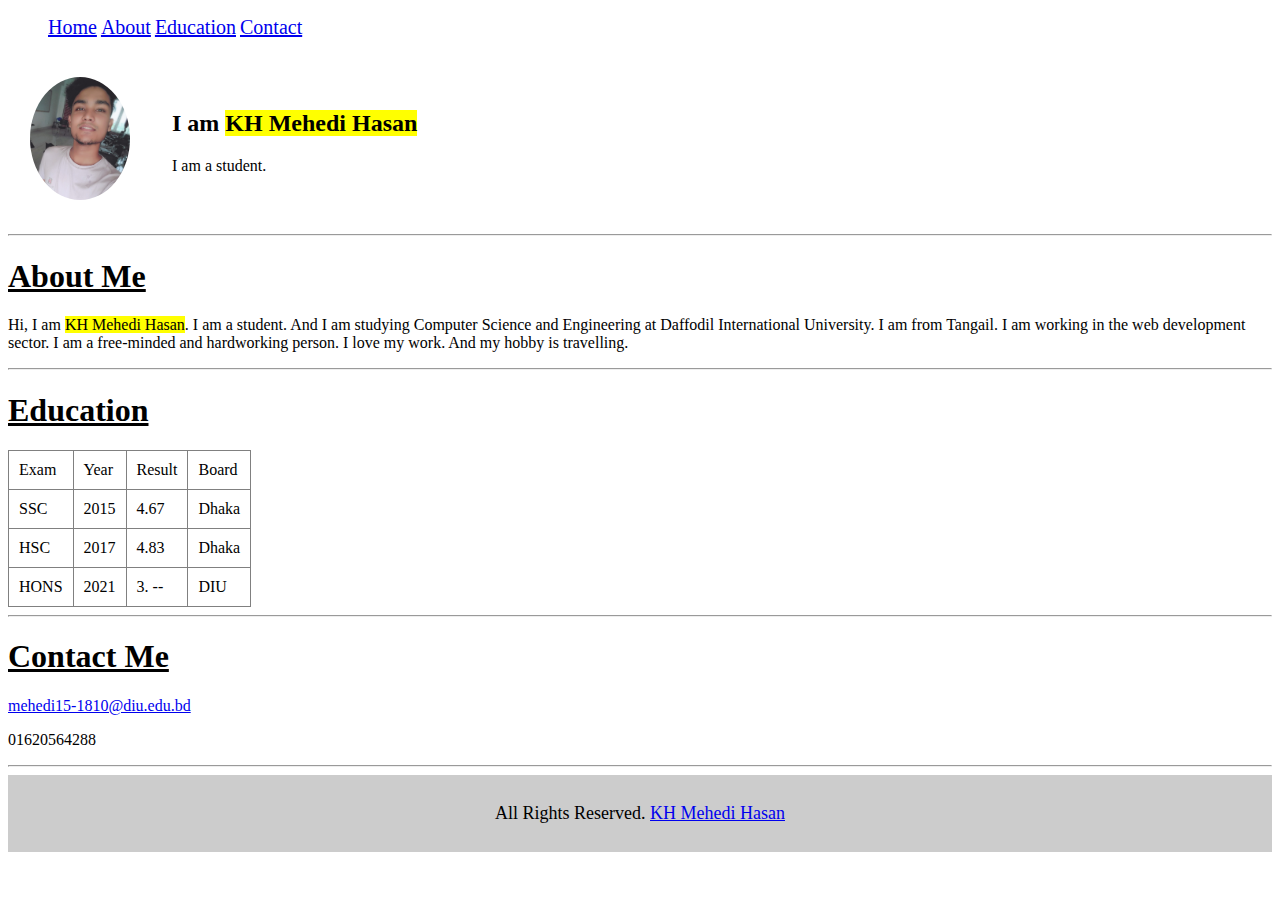
<file: index.html>
<!DOCTYPE html>
<html>
<head>
	<title>This is Lab report 1</title>
	<link rel="stylesheet" type="text/css" href="style.css">
</head>
<body>

	<header>
	  <nav>
	  	<ul>
	  		<li><a href="#">Home </a></li>
	  		<li><a href="#"> About</a></li>
	  		<li><a href="#"> Education </a></li>
	  		<li><a href="#"> Contact </a></li>
	  	</ul>
	  </nav>
	</header>
	<section class="bdy">
		<table cellpadding="20">
			<tr>
				<td><img width="100px" src="img/my.jpg"></td>
				<td>
					<h2>I am <mark>KH Mehedi Hasan</mark></h2>
					<p>I am a student.</p>
				</td>
			</tr>
		</table>
	</section>
	<hr>
	<section>
		<h1>About Me</h1>
		<p>Hi, I am <mark>KH Mehedi Hasan</mark>. I am a student. And I am studying Computer Science and Engineering at Daffodil International University. I am from Tangail. I am working in the web development sector. I am a free-minded and hardworking person. I love my work. And my hobby is travelling. </p>
	</section>
	<hr>
	<section class="edu">
		<h1>Education</h1>
		<table border="1" cellpadding="10">
			<tr>
				<td>Exam</td>
				<td>Year</td>
				<td>Result</td>
				<td>Board</td>
			</tr>

			<tr>
				<td>SSC</td>
				<td>2015</td>
				<td>4.67</td>
				<td>Dhaka</td>
			</tr>

			<tr>
				<td>HSC</td>
				<td>2017</td>
				<td>4.83</td>
				<td>Dhaka</td>
			</tr>

			<tr>
				<td>HONS</td>
				<td>2021</td>
				<td>3. --</td>
				<td>DIU</td>
			</tr>
		</table>
	</section>
	<hr>

	<section>
		<h1>Contact Me</h1>
		<p><a href="mailto:">mehedi15-1810@diu.edu.bd</a></p>
		<p>01620564288</p>
	</section>
	<hr>

	<footer>
		<center><p>All Rights Reserved. <a href="https://www.facebook.com/khmehedi1810/">KH Mehedi Hasan</a></p></center>
	</footer>

</body>
</html>
</file>
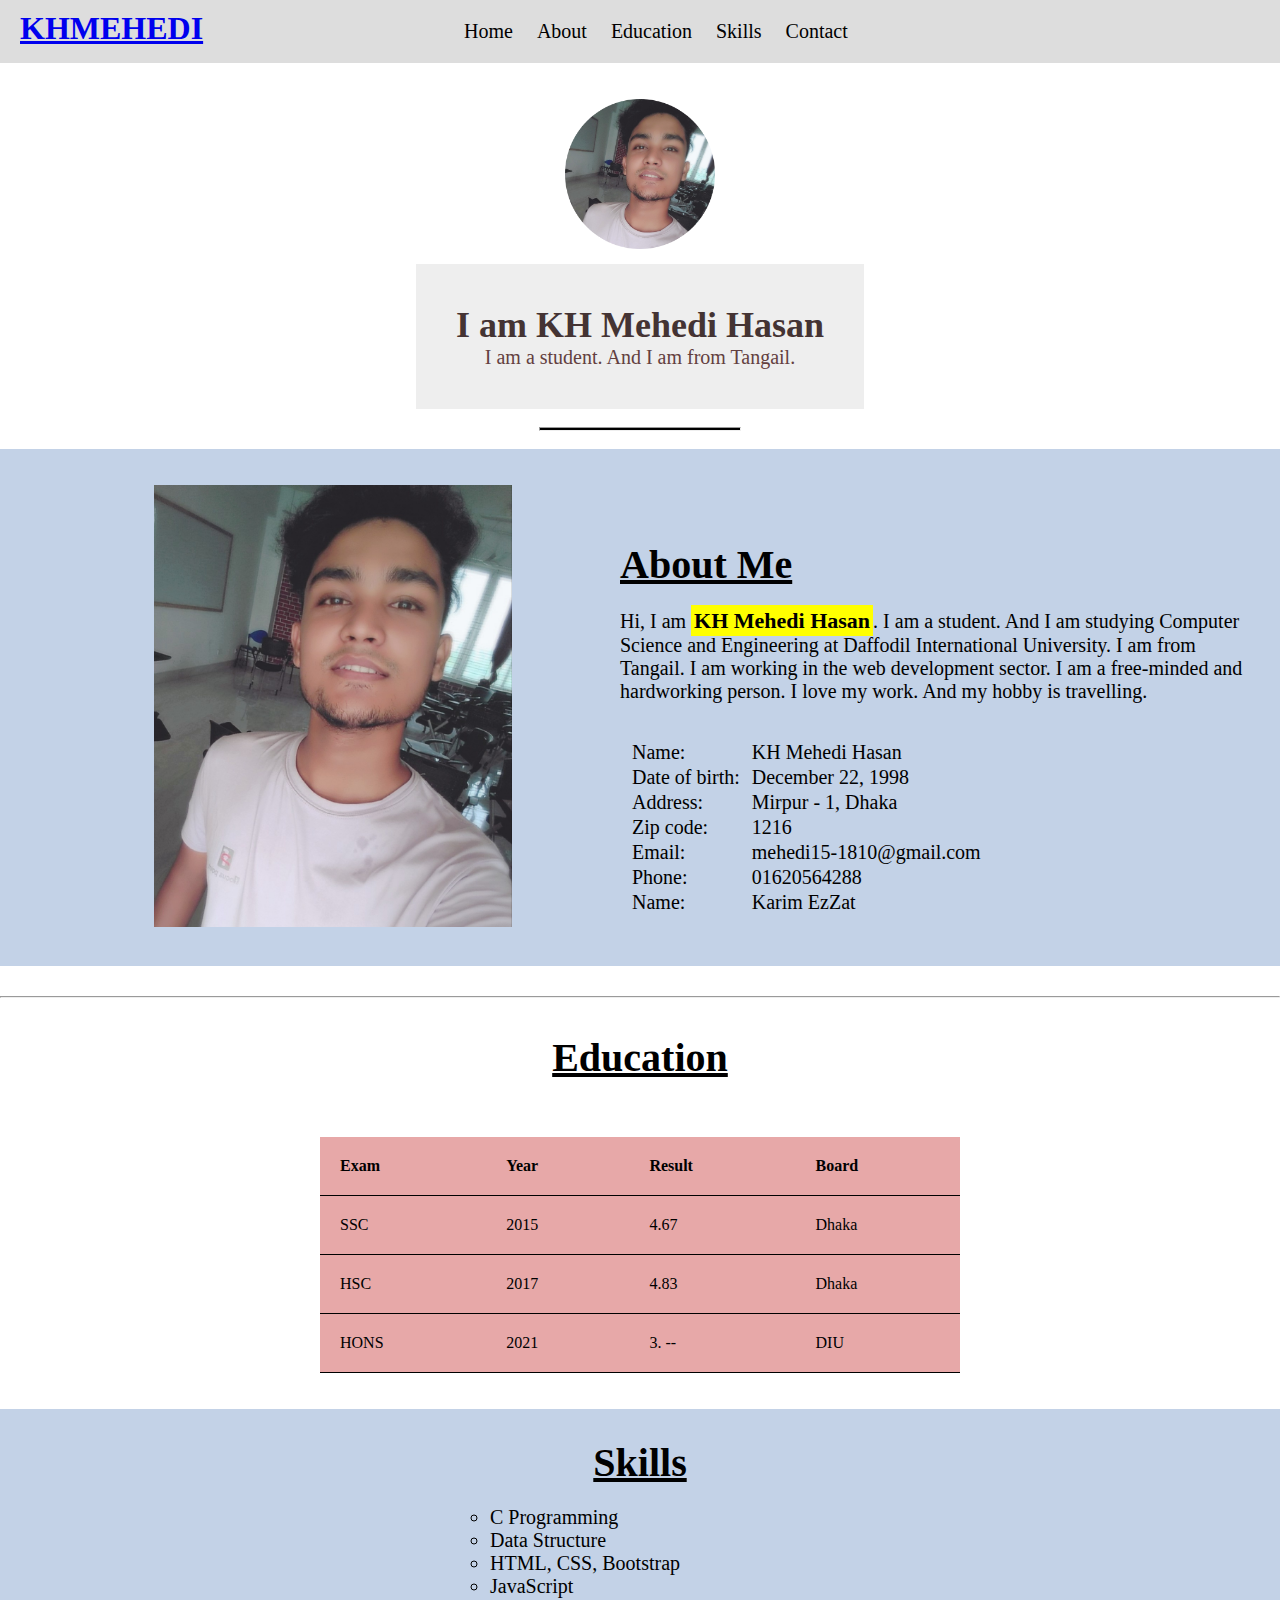
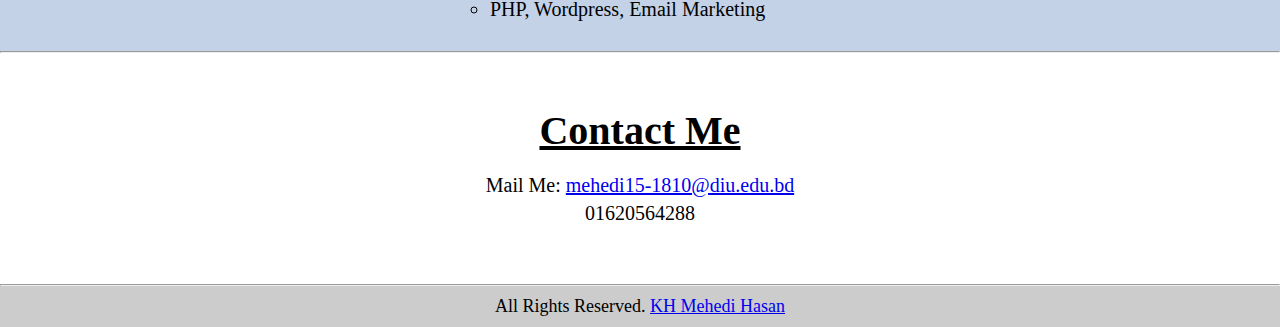
<file: com_portfolio_with_css.html>
<!DOCTYPE html>
<html>
<head>
	<title>This is Lab report 1</title>
	<link rel="stylesheet" type="text/css" href="com_css.css">
</head>
<body>

	<header>
	  <nav>
	  	<div class="logo">
	  		<h1> <a href="#">KHMEHEDI</a></h1>
	  	</div>
	  	<div class="menu">
		  	<ul>
		  		<li><a href="#home">Home </a></li>
		  		<li><a href="#about"> About</a></li>
		  		<li><a href="#edu"> Education </a></li>
		  		<li><a href="#skil"> Skills </a></li>
		  		<li><a href="#cont"> Contact </a></li>
		  	</ul>
		</div>
	  </nav>
	</header>
	<section id="home" class="bdy"> <br><br>
		<center>
			<img width="150px" src="circle-cropped.png">
			<div class="bio">
				<h2>I am KH Mehedi Hasan</h2>
				<p>I am a student. And I am from Tangail.</p>
			</div>
		</center>
		<br>
		<hr class="mehr"><br>
	</section>
	
	<section id="about"> <br><br>
		<div class="abt-img">
			<img width="70%" src="my.jpg">
		</div>
		<div class="abt-des"> <br><br>
			<h1 class="title">About Me</h1>
			<p>Hi, I am <mark class="merkN">KH Mehedi Hasan</mark>. I am a student. And I am studying Computer Science and Engineering at Daffodil International University. I am from Tangail. I am working in the web development sector. I am a free-minded and hardworking person. I love my work. And my hobby is travelling. </p> <br><br>
			
			<table class="bio-tab" >
				<tr>
					<td>Name:</td>
					<td>KH Mehedi Hasan</td>
				</tr>
				<tr>
					<td>Date of birth:</td>
					<td>December 22, 1998</td>
				</tr>
				<tr>
					<td>Address:</td>
					<td>Mirpur - 1, Dhaka</td>
				</tr>
				<tr>
					<td>Zip code:</td>
					<td>1216</td>
				</tr>
				<tr>
					<td>Email:</td>
					<td>mehedi15-1810@gmail.com</td>
				</tr>
				<tr>
					<td>Phone:</td>
					<td>01620564288</td>
				</tr>
				<tr>
					<td>Name:</td>
					<td>Karim EzZat</td>
				</tr>
			</table>
		</div>
	</section> 
	<hr>
	<section id="edu" class="educ">
		<br><br><center><h1 class="title">Education</h1></center><br><br>
		<table  cellpadding="20" width="50%" style="margin: 0 auto;">
			<thead>
				<tr>
					<td>Exam</td>
					<td>Year</td>
					<td>Result</td>
					<td>Board</td>
				</tr>
			</thead>

			<tr>
				<td>SSC</td>
				<td>2015</td>
				<td>4.67</td>
				<td>Dhaka</td>
			</tr>

			<tr>
				<td>HSC</td>
				<td>2017</td>
				<td>4.83</td>
				<td>Dhaka</td>
			</tr>

			<tr>
				<td>HONS</td>
				<td>2021</td>
				<td>3. --</td>
				<td>DIU</td>
			</tr>
		</table>
		<br><br>
	</section>
	<section id="skil">
		<center><h1 class="title">Skills</h1></center>
		<div class="skil-point">
			<ul >
				<li>C Programming</li>
				<li>Data Structure</li>
				<li>HTML, CSS, Bootstrap</li>
				<li>JavaScript</li>
				<li>PHP, Wordpress, Email Marketing</li>
			</ul>
		</div>
	</section>
	<hr>

	<section id="cont"> <br><br><br>
		<center><h1 class="title">Contact Me</h1>
		<p>Mail Me: <a href="mailto:">mehedi15-1810@diu.edu.bd</a></p>
		<p>01620564288</p></center><br><br><br>
	</section>
	<hr>

	<footer>
		<center><p>All Rights Reserved. <a href="https://www.facebook.com/khmehedi1810/" target="_blank">KH Mehedi Hasan</a></p></center>
	</footer>

</body>
</html>



































<!-- END -->
</file>
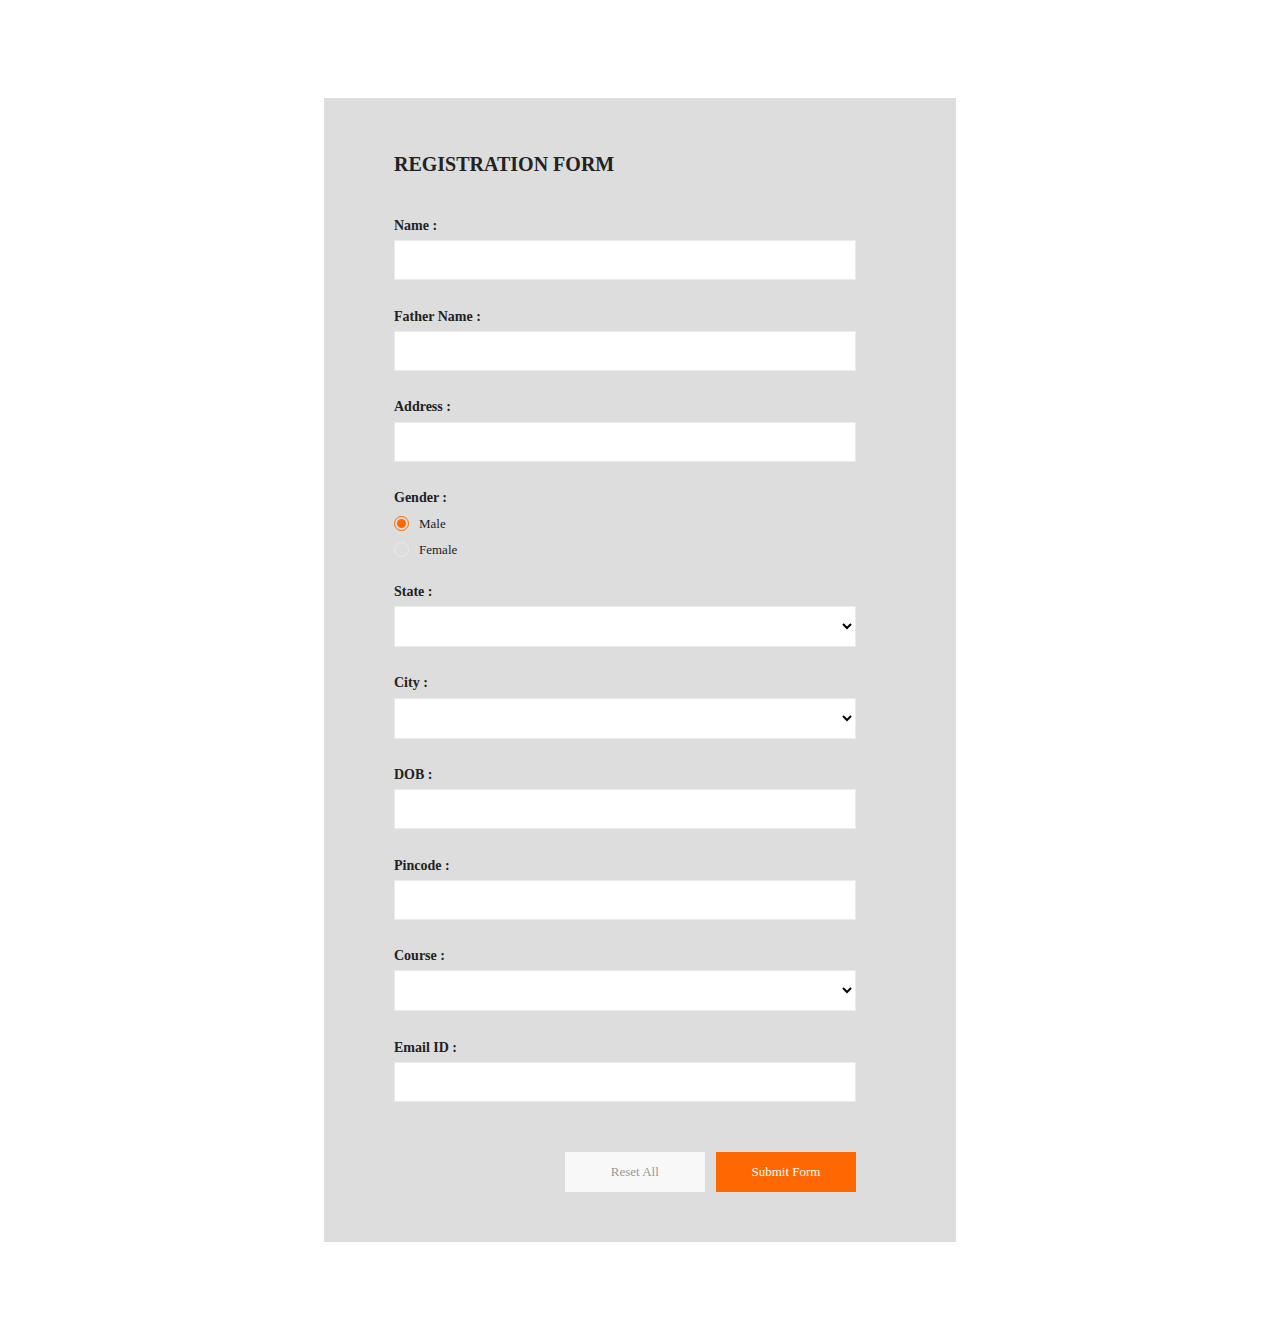
<file: form.html>
<!DOCTYPE html>
<html>
<head>

    <title>HTML FORM - LAB REPORT 1</title>
    <link rel="stylesheet" href="formstyle.css">

</head>
<body>

                <div class="signup-form">
                    <form method="POST" class="register-form" id="register-form">
                        <h2>Registration form</h2>
                        <label for="name">Name :</label>
                        <input type="text" name="name" id="name" required/> <br>
                        <label for="father_name">Father Name :</label>
                        <input type="text" name="father_name" id="father_name" required/>
                        <br>
                        <label for="address">Address :</label>
                        <input type="text" name="address" id="address" required/>
                        <br>
                        <div class="form-radio">
                            <label for="gender" class="radio-label">Gender :</label>
                            <div class="form-radio-item">
                                <input type="radio" name="gender" id="male" checked>
                                <label for="male">Male</label>
                                <span class="check"></span>
                            </div>
                            <div class="form-radio-item">
                                <input type="radio" name="gender" id="female">
                                <label for="female">Female</label>
                                <span class="check"></span>
                            </div>
                        </div>
                        <label for="state">State :</label>
                            <select name="state" id="state">
                                <option value=""></option>
                                <option value="us">America</option>
                                <option value="uk">English</option>
                            </select>  <br>
                        <label for="city">City :</label>
                            <select name="city" id="city">
                                <option value=""></option>
                                <option value="losangeles">Los Angeles</option>
                                <option value="washington">Washington</option>
                            </select>  <br>
                        <label for="birth_date">DOB :</label>
                        <input type="text" name="birth_date" id="birth_date">  <br>
                        <label for="pincode">Pincode :</label>
                        <input type="text" name="pincode" id="pincode">  <br>
                        <label for="course">Course :</label>
                            <select name="course" id="course">
                                <option value=""></option>
                                <option value="computer">Computer Operator & Pragramming Assistant</option>
                                <option value="desiger">Designer</option>
                                <option value="marketing">Marketing</option>
                            </select>
                             <br>
                        <label for="email">Email ID :</label>
                        <input type="email" name="email" id="email" /> <br>
                        <div class="form-submit">
                            <input type="submit" value="Reset All" class="submit" name="reset" id="reset" />
                            <input type="submit" value="Submit Form" class="submit" name="submit" id="submit" />
                        </div>
                    </form>
                </div>

</body>
</html>






<!-- END -->
</file>
<file: style.css>
nav ul {
	list-style-type: none;
}
nav ul li{
	display: inline-block;
	font-size: 16px;
}
nav ul li a{
	font-size: 20px;
}
.bdy table tr td img{
	border-radius: 50%;
}
.edu table{
	border-collapse: collapse;
}
section h1{
	text-decoration: underline;
}
footer{
	background: #ccc;
	padding: 10px;
	font-size: 18px;
}
</file>
<file: com_css.css>
*{margin: 0; padding: 0;}
header{
	background:#ddd;
	padding: 10px 20px;
}
nav{
	overflow: hidden;
}
.logo{
	float: left;
	width: 25%;
}
.menu{
	float: right;
	width: 65%;
}
nav ul {
	list-style-type: none;
}
nav ul li{
	display: inline-block;
	font-size: 16px;
}
nav ul li a{
	font-size: 20px;
	display: inline-block;
	padding :10px;
	text-decoration: none;
	color: #000;
}
nav ul li a:hover{
	text-decoration: underline;
	color: #4e4e6d;
}
.bio{
	display: inline-block;
	background: #eee;
	padding: 40px;
}
.bio h2{
	font-size: 36px;
	color: #443333;
}
.bio p{
	font-size: 20px;
	color: #634040;
}
.bio-tab{
	font-size: 20px;
}
.mehr{
	width: 200px;
	margin: 0 auto;
	background:#000;
	height: 2px;
}
.abt-des table tr td{
	padding-left: 10px;
}
.title{
	font-size: 40px;
	text-decoration: underline;
	margin-bottom: 20px;
	font-weight: bold;
}
#about{
	overflow: hidden;
	background: #90acd38a;
	padding-bottom: 30px;
	margin-bottom: 30px;
}
#about p{
	font-size: 20px;
}
#about p span{
	margin-left:30px; 
}
.merkN{
	padding: 3px;
	font-size: 22px;
	font-weight: bold;
}
.abt-img{
	text-align: right;
	float: left;
	width: 40%;
}
.abt-des{
	float: right;
	padding: 20px;
	width: 50%;
	text-align: left;
}
.bdy img{
	margin-bottom: 15px;
	display: block;
}
#edu table{
	background:#de8a8abd;
	border-collapse: collapse;
}
#edu table tr{
	border-bottom: 1px solid #000;
	padding: 10px;
}
#edu table tr td{
	padding: 20px;
}
#edu table thead tr td{
	font-weight: bold;
}
section h1{
	text-decoration: underline;
}
#skil{
	padding: 30px 0;
	background: #90acd38a;
}
.skil-point{
	display: block;
	width: 300px;
	margin: 0 auto;
}
#skil ul{
	list-style-type: circle !important;
	font-size: 20px;
	margin: 0 auto;
}
#cont p{
	font-size: 20px;
	padding-bottom: 5px;
}
footer{
	background: #ccc;
	padding: 10px;
	font-size: 18px;
}
</file>
<file: formstyle.css>
a:focus, a:active {
  text-decoration: none;
}

input, select, textarea {
  outline: none; 
}


input:focus, select:focus, textarea:focus {
  outline: none; 
}

input[type=checkbox] {
  appearance: checkbox !important; 
}

input:-webkit-autofill {
  box-shadow: 0 0 0 30px transparent inset; 
}

h2 {
  line-height: 1.66;
  margin: 0;
  padding: 0;
  font-weight: 700;
  color: #222;
  font-size: 20px;
  text-transform: uppercase;
  margin-bottom: 32px; 
}

.clear {
  clear: both; 
}

body {
  font-size: 13px;
  line-height: 1.8;
  color: #222;
  font-weight: 400;
  padding: 90px 0; 
}

.signup-form {
  width: 50%; 
  margin: 0 auto;
  background: #ddd;
}

.register-form {
  padding: 50px 100px 50px 70px; 
}
input, select {
  display: block;
  width: 100%;
  border: 1px solid #ebebeb;
  padding: 11px 20px;
  box-sizing: border-box;
  font-family: 'Montserrat';
  font-weight: 500;
  font-size: 13px; 
}
  input:focus, select:focus {
    border: 1px solid #ff6801; 
}

label {
  font-size: 14px;
  font-weight: bold;
  font-family: 'Montserrat';
  margin-bottom: 2px;
  display: block; 
}

.form-radio {
  margin-bottom: 18px; 
}
.form-radio input {
    width: auto;
    display: inline-block; 
}

.radio-label {
  padding-right: 72px; 
}

.form-radio-item {
  position: relative;
  margin-right: 45px; 
}
  .form-radio-item label {
    font-weight: 500;
    font-size: 13px;
    padding-left: 25px;
    position: relative;
    z-index: 9;
    display: block;
    cursor: pointer; 
  }

.check {
  display: inline-block;
  position: absolute;
  border: 1px solid #ebebeb;
  border-radius: 50%;
  -moz-border-radius: 50%;
  -webkit-border-radius: 50%;
  -o-border-radius: 50%;
  -ms-border-radius: 50%;
  height: 13px;
  width: 13px;
  top: 4px;
  left: 0px;
  z-index: 5;
  transition: border .25s linear;
  -webkit-transition: border .25s linear; 
}
  .check:before {
    position: absolute;
    display: block;
    content: '';
    width: 9px;
    height: 9px;
    border-radius: 50%;
    -moz-border-radius: 50%;
    -webkit-border-radius: 50%;
    -o-border-radius: 50%;
    -ms-border-radius: 50%;
    top: 2px;
    left: 2px;
    margin: auto;
    transition: background 0.25s linear;
    -webkit-transition: background 0.25s linear; 
  }

input[type=radio] {
  position: absolute;
  visibility: hidden; }
  input[type=radio]:checked ~ .check {
    border: 1px solid #ff6801; }
  input[type=radio]:checked ~ .check::before {
    background: #ff6801; 
}


select {
  position: relative;
  background: 0 0;
  z-index: 10;
  cursor: pointer; 
  background: #fff;
  width: 100%;
}

.form-submit {
  text-align: right;
  padding-top: 27px; }

.submit {
  width: 140px;
  height: 40px;
  display: inline-block;
  font-family: 'Poppins';
  font-weight: 400;
  font-size: 13px;
  padding: 10px;
  border: none;
  cursor: pointer; 
}

#reset {
  background: #f8f8f8;
  color: #999;
  margin-right: 8px; 
}
#reset:hover {
    background: #ff6801;
    color: #fff; 
}

#submit {
  background: #ff6801;
  color: #fff; 
}
#submit:hover {
    background-color: #cd5300; 
}
</file>
